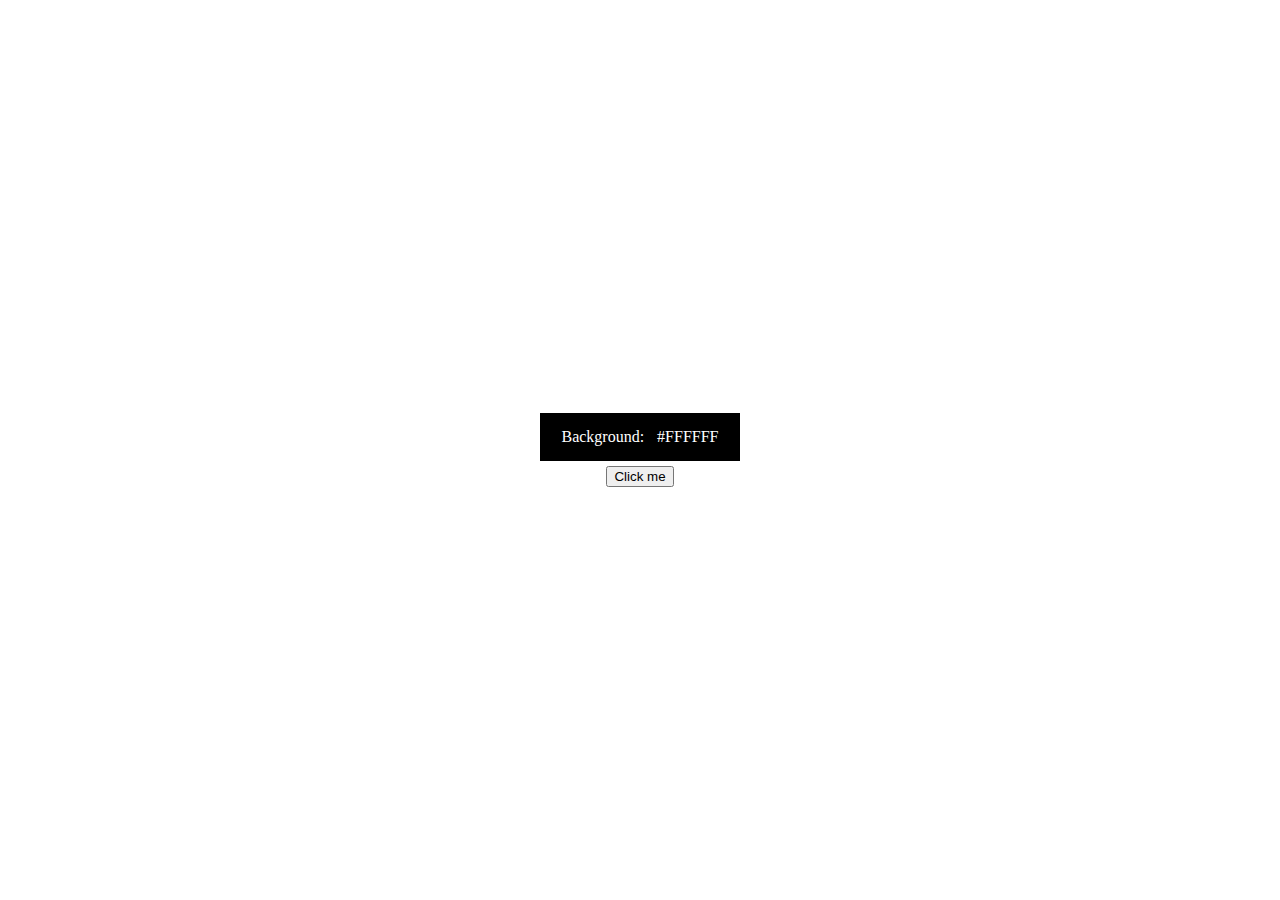
<file: hw-6/colorFlipper/index.html>
<!DOCTYPE html>
<html lang="en">
  <head>
    <meta charset="UTF-8" />
    <meta http-equiv="X-UA-Compatible" content="IE=edge" />
    <meta name="viewport" content="width=device-width, initial-scale=1.0" />
    <title>Color Flipper</title>
    <link rel="stylesheet" href="./css/style.css" />
  </head>
  <body>
    <div class="wrapper">
      <div class="badge" id="">
        <span class="background-text">Background: </span>
        <span class="background-color">#FFFFFF</span>
      </div>
      <button class="button" id="color-btn">Click me</button>
    </div>

    <script src="main.js"></script>
  </body>
</html>
</file>
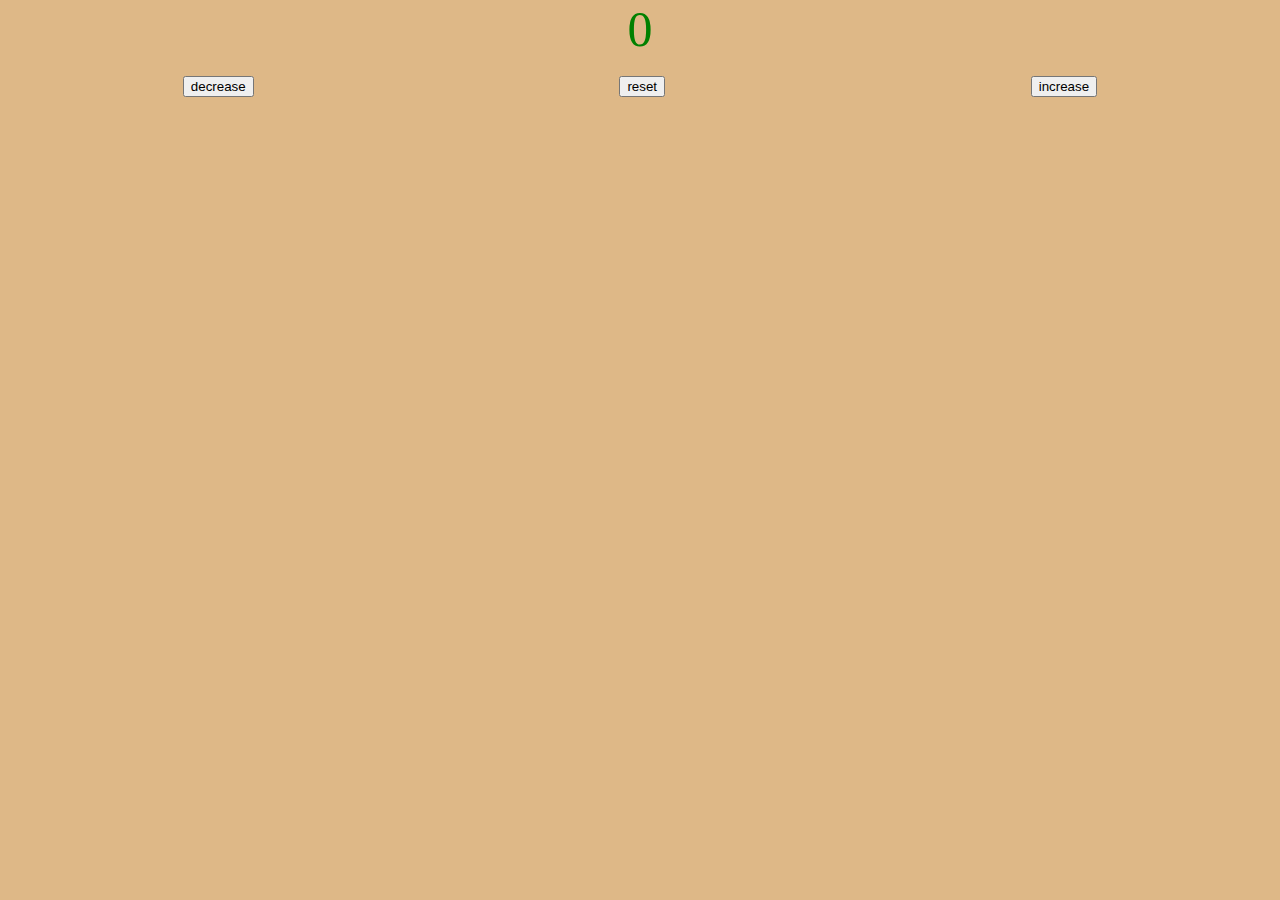
<file: hw-6/counter/index.html>
<!DOCTYPE html>
<html lang="en">
<head>
    <meta charset="UTF-8">
    <meta http-equiv="X-UA-Compatible" content="IE=edge">
    <meta name="viewport" content="width=device-width, initial-scale=1.0">
    <title>Counter</title>
    <link rel="stylesheet" href="./css/style.css">
</head>
<body>
    <label id="countLabel">0</label><br>
    <div class="btn">
        <button id="decreaseBtn">decrease</button>
        <button id="resetBtn">reset</button>
        <button id="increaseBtn">increase</button>
    </div>

    <script src="./js/main.js"></script>
</body>
</html>
</file>
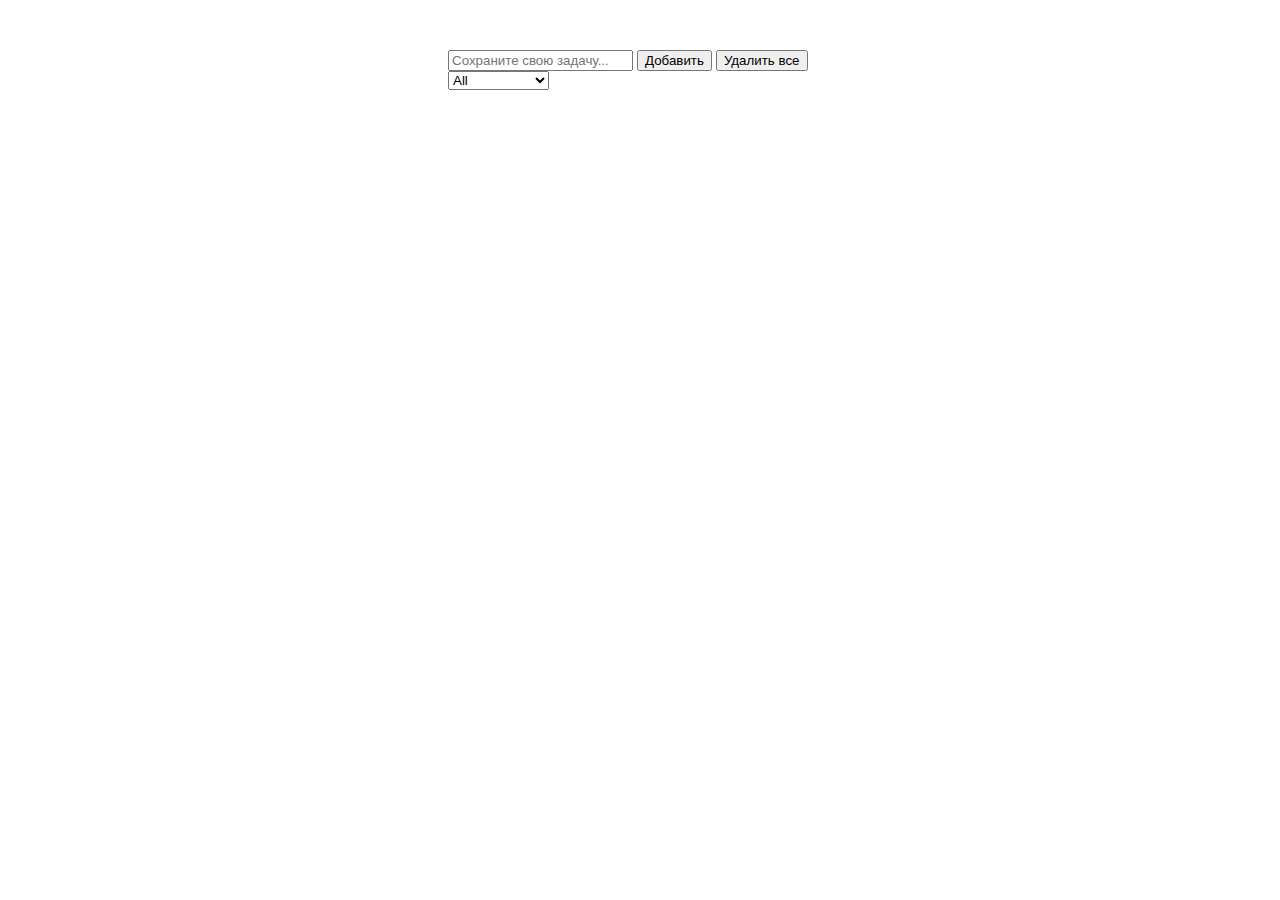
<file: hw-6/todoList/index.html>
<!DOCTYPE html>
<html lang="en">
  <head>
    <meta charset="UTF-8" />
    <meta http-equiv="X-UA-Compatible" content="IE=edge" />
    <meta name="viewport" content="width=device-width, initial-scale=1.0" />
    <title>ToDo list</title>
    <link rel="stylesheet" href="./css/style.css" />
  </head>
  <body>
    <div class="wrapper wrapper2">
      <input
        type="text"
        name="todo-list-task-text"
        id="todo-list-task-text"
        placeholder="Сохраните свою задачу..."/>
      <button class="add_delete" id="todo-list-task-add-btn">Добавить</button>
      <button class="add_delete" id="todo-list-task-delete-btn">Удалить все</button>
      <select class="add_delete"
        name="todo-list-task-filter"
        id="todo-list-task-filter">
        <option value="0">All</option>
        <option value="1">Completed</option>
        <option value="2">Uncompleted</option>
      </select>
      <ul class="todo-list" id="todo-list"></ul>
    </div>

    <script src="app.js"></script>
  </body>
</html>
</file>
<file: hw-6/colorFlipper/css/style.css>
*{
    box-sizing: border-box;
}

body{
    margin: 0;
    padding: 0;
    display: flex;
    justify-content: center;
    align-items: center;
    width: 100vw;
    height: 100vh;    
}

.wrapper{
    display: flex;
    flex-direction: column;
    align-items: center;

}

.badge{
    background-color:#000000;
    color: #FFFFFF;
    padding: 15px;
    margin: 0 0 5px;
    display: flex;
    justify-content: space-around;
    align-items: center;
    width: 200px;
}
</file>
<file: hw-6/counter/css/style.css>
*{
    box-sizing: border-box;
  }
  
  body {
    margin: 0;
    padding: 0;
    background-color: burlywood;
  }

#countLabel{
    display: block;
    text-align: center;
    font-size: 50px;
    color: green;
}

.btn{
    display: flex;
    justify-content: space-around;
}
</file>
<file: hw-6/todoList/css/style.css>
*{
    box-sizing: border-box;
  }
  
  body {
    margin: 0;
    padding: 0;
  }
  
  .wrapper {
    margin: 0 auto;
    padding-top: 50px;
    width: 30%;
  }
  
  .todo-list {
    list-style: none;
    width: 100%;
    display: flex;
    flex-direction: column;
    align-items: center;
  }
  
  .todolist-todo {
    display: flex;
    width: 100%;
    justify-content: space-between;
    margin-bottom: 10px;
  }
  
  .todolist-todo.completed span {
    text-decoration: line-through;
  }
  
  .todolist-remove-todo {
    border: none;
    border-radius: 50%;
    background-color: red;
  }
</file>
